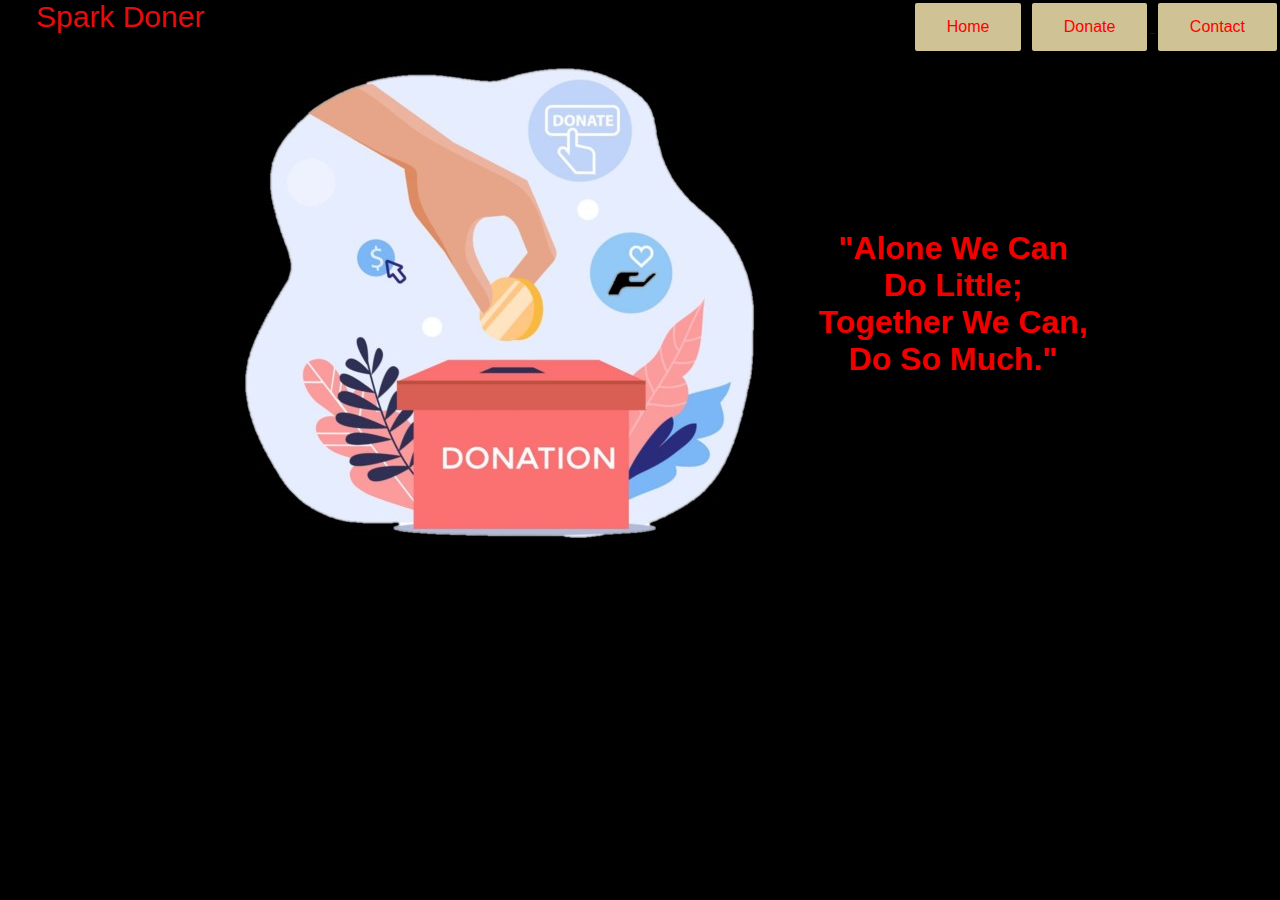
<file: Payment-Gateway-Integration/index.html>
<!DOCTYPE html>
<html>
<head>
    <meta charset="utf-8">
    <title>Spark Foundation</title>
    <link rel="stylesheet" type="text/css" href="index.css">
</head>
<body>
   
    <header>
            <h1 class="headText">Spark Doner</h1>
            <div style="text-align: right;">
            <a id="index" href="index.html">
            <button type="button" class="btn">Home</button></a>
            <a id="index" href="donate.html">
            <button type="button" class="btn btn-default">Donate</button>
            </a>
            <button type="button" class="btn btn-primary">Contact</button>
            
        </div>
        </nav>
    </header>
    <main>
        <img src="I.jpg" alt="Planets" usemap="#Donate">
            <map name="Donate" id="Rec">
            <area shape="rect" coords="190,335,390,390" href="donate.html" alt="Donate">
             </map>
       
       
        <section class="first">
            <h1 >"Alone We Can <br> Do Little;
             <br> Together We Can, <br> Do So Much."</h1>
        </section>                     
   
    </main>
</body>
</html>
</file>
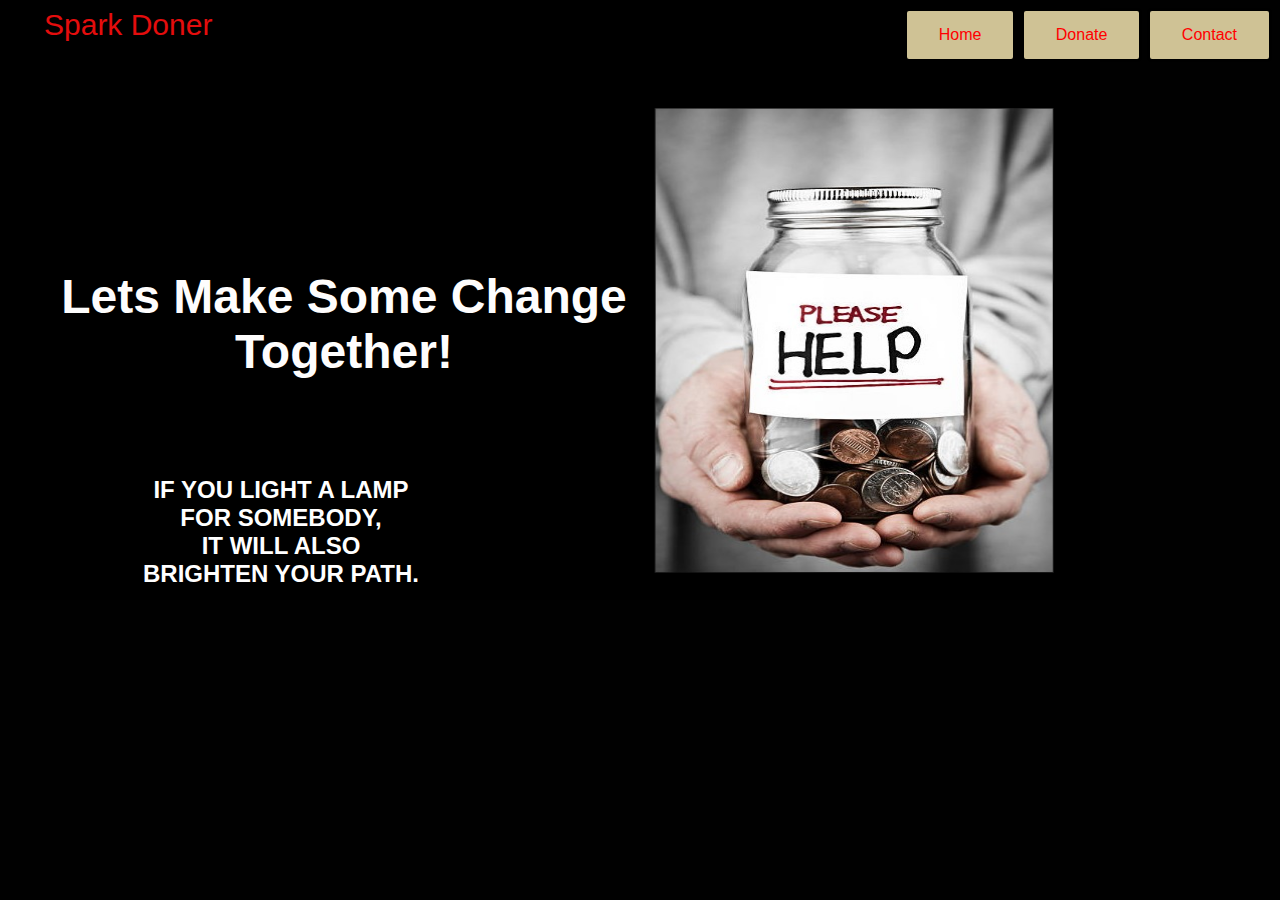
<file: Payment-Gateway-Integration/donate.html>
<!DOCTYPE html>
<html>
<head>
    <meta charset="utf-8">
    <title>Donation</title>
    <link rel="stylesheet" type="text/css" href="./donate.css">
</head>
<body>
   
    <head>
        <nav class="nav">
            <h1 class="headText">Spark Doner</h1>
            <div style="text-align: right;">
            <a id="index" href="index.html">
            <button type="button" class="btn">Home</button></a>
            <a id="index" href="donate.html"></a>
            <button type="button" class="btn btn-default">Donate</button>
            <button type="button" class="btn btn-primary">Contact</button>
        </div>
        </nav>
    </head>
    <div id="donation-page">
        
        <div class="Form">
            <h1 class="heading">Lets Make Some Change Together!</h1>
            <div class="discription">
                <h2>
                    IF YOU LIGHT A LAMP  <br>
                    FOR SOMEBODY,  <br> IT WILL ALSO <br>BRIGHTEN YOUR PATH.
                </h2>
            </div>
            <form>
                <script src="https://checkout.razorpay.com/v1/payment-button.js" data-payment_button_id="pl_Hma6dZE9KbQiWP" async> 
                </script> 
            </form>
        </div>
    </div>
</body>
</html>
</file>
<file: Payment-Gateway-Integration/index.css>
* {
    margin: 0px;
    padding: 0px;
    box-sizing: border-box;
    font-family: 'Arial', sans-serif;
}

body {
    background-color: #000000;
   
    position: relative;     
    background-repeat: no-repeat;
    background-attachment: fixed;
    background-size:1920px 1080px;
   
}
.headText{
    font-size: 30px;
    margin-left: 1rem;
    margin-top: 0rem;
    color: rgb(228, 13, 13);
    position: absolute;
    left: 20px;
    font-weight: normal;
}

.btn{
    border: solid black;
    border-radius: 5px;
    color: rgb(255, 0, 0);
    background-color: #cfc295;
    padding: 15px 32px;
    text-align: center;
    text-decoration: none;
    display: inline-block;
    font-size: 16px;
}

.btn:hover {
    text-decoration-line: underline ;
    background-color: #BDA576;
    line-height: 15px;
}

.links {
    text-decoration: none ;
    color: white;
    font-size: 1rem;
}

main {
    display: flex;
    justify-content: center;
    align-items: center;
}

.first {
    justify-content: right;
    flex-direction: column;
    align-items: flex-end;
    text-align: center;
    color: rgb(242, 0, 0);
}

.donate {
    font-size: 16px;
    padding: 16px;
    margin: 12px;
    margin-top: 15px;
    background-color: #B18904;
    border: none;
    text-decoration: none ;
    font-weight: bold;
    color: black;
    transition: 300ms linear;
}

#donate:hover {
    transform: translate(0, -5px, 0);
    background-color: rgba(200, 100, 17);
    transition: 300ms ease-out;
}
</file>
<file: Payment-Gateway-Integration/donate.css>
* {
    font-family: 'Arial', sans-serif;
}

body {
    background-image: url('D.png');
    position: relative;
    background-size: 1100px 600px;
    background-color:rgb(1, 1, 1); 
    background-repeat: no-repeat;
    background-attachment: fixed;
   overflow-x: hidden;
}

.headText {
    font-size: 30px;
    margin-left: 1rem;
    margin-top: 0rem;
    color: rgb(228, 13, 13);
    position: absolute;
    left: 20px;
    font-weight: 100;
}

.btn{
    border: solid black;
    border-radius: 5px;
    color: rgb(255, 0, 0);
    background-color: #cfc295;
    padding: 15px 32px;
    text-align: center;
    text-decoration: none;
    display: inline-block;
    font-size: 16px;
}

.btn:hover {
   text-decoration-line: underline ;
   background-color: #BDA576;
   line-height: 15px;
}

.links {
    text-decoration: none ;
    font-size: 1rem;
    color: black;
}*/
/*
.donation-page {
    display: flex;
    height: 100vh;
    width: 100%;
    justify-content: center;
    align-items: center;
}*/

form {
    opacity: 0;
    display: flex;
    flex-direction: column;
    align-items: center;
}

.Form {
    margin-top: 15px;
    opacity: 1;
    height: 85vh;
    width: 100%;
    display: flex;
    flex-direction: column;
    align-items: baseline;
    justify-content: center;
    z-index: 10;
    transform: translate(10px, -2%);
    transition: 1000ms ease-in;
}

.form:hover {
  background-color: rgba(25, 25, 25, 0.4);
}

.heading {
    width: 50%;
    color: rgb(254, 253, 253);
    text-align: center;
    font-size: 3rem;
    transform: translate(10px, -50%);
    transition: 1000ms linear
}


h2 {
    margin: 10px 125px;
    text-align: center;
    color: white ;
    font-size: 1.5rem;
}
</file>
